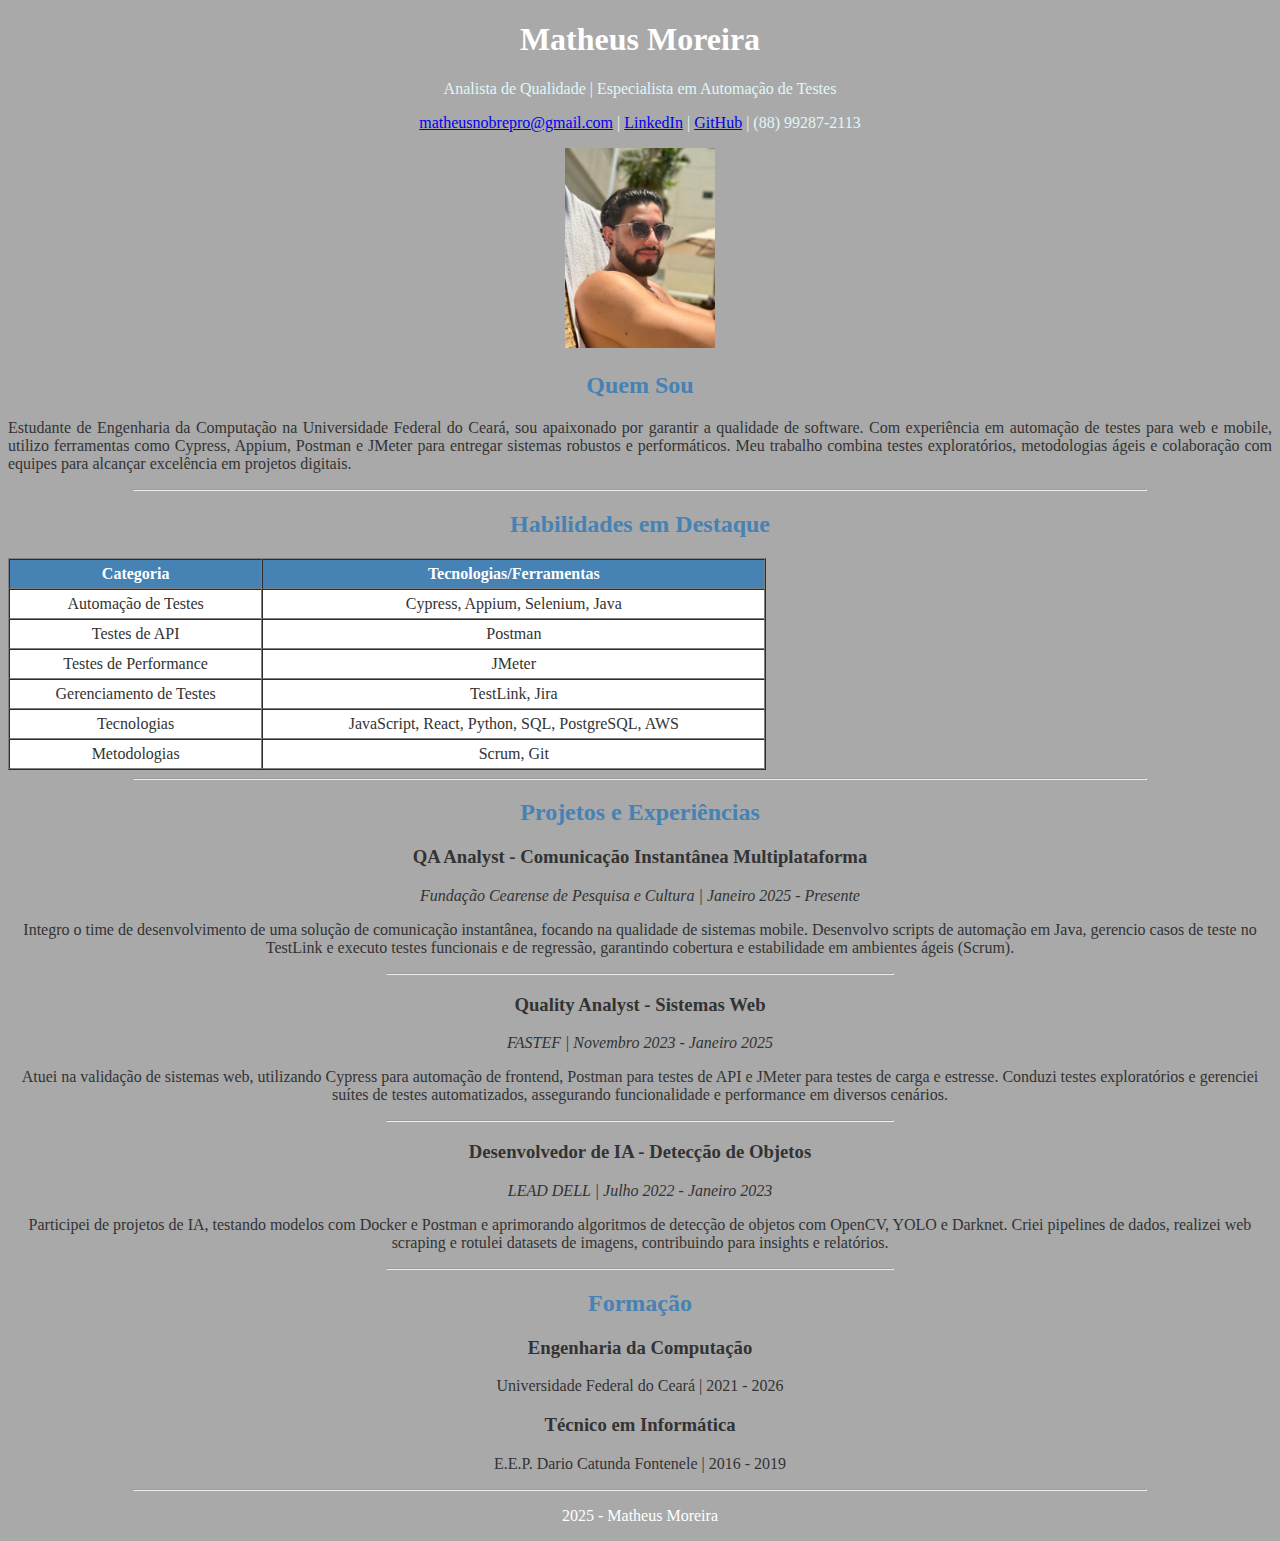
<file: index.html>
<!DOCTYPE html>
<html lang="pt-br">
<head>
    <meta charset="UTF-8">
    <meta name="viewport" content="width=device-width, initial-scale=1.0">
    <title>Matheus Moreira - Portfólio Técnico</title>
</head>
<body bgcolor="#a9a9a9" text="#333333">
    <header align="center" bgcolor="#4682b4">
        <h1><font color="#ffffff">Matheus Moreira</font></h1>
        <p><font color="#e0f7fa">Analista de Qualidade | Especialista em Automação de Testes</font></p>
        <p>
            <font color="#e0f7fa">
                <a href="mailto:matheusnobrepro@gmail.com">matheusnobrepro@gmail.com</a> | 
                <a href="https://linkedin.com/in/matheusipsnobre">LinkedIn</a> | 
                <a href="https://github.com/MatheusNobreM">GitHub</a> | 
                (88) 99287-2113
            </font>
        </p>
    </header>

    <main align="center">
        <!-- Foto -->
        <div>
            <img src="ft.jpg" height="200px">
        </div>

        <!-- Sobre Mim -->
        <section>
            <h2><font color="#4682b4">Quem Sou</font></h2>
            <p align="justify" width="80%">
                Estudante de Engenharia da Computação na Universidade Federal do Ceará, sou apaixonado por garantir a qualidade de software. Com experiência em automação de testes para web e mobile, utilizo ferramentas como Cypress, Appium, Postman e JMeter para entregar sistemas robustos e performáticos. Meu trabalho combina testes exploratórios, metodologias ágeis e colaboração com equipes para alcançar excelência em projetos digitais.
            </p>
            <hr width="80%">
        </section>

        <!-- Habilidades em Destaque -->
        <section>
            <h2><font color="#4682b4">Habilidades em Destaque</font></h2>
            <table border="1" cellpadding="5" cellspacing="0" width="60%" bgcolor="#ffffff">
                <tr bgcolor="#4682b4">
                    <th><font color="#ffffff">Categoria</font></th>
                    <th><font color="#ffffff">Tecnologias/Ferramentas</font></th>
                </tr>
                <tr>
                    <td>Automação de Testes</td>
                    <td>Cypress, Appium, Selenium, Java</td>
                </tr>
                <tr>
                    <td>Testes de API</td>
                    <td>Postman</td>
                </tr>
                <tr>
                    <td>Testes de Performance</td>
                    <td>JMeter</td>
                </tr>
                <tr>
                    <td>Gerenciamento de Testes</td>
                    <td>TestLink, Jira</td>
                </tr>
                <tr>
                    <td>Tecnologias</td>
                    <td>JavaScript, React, Python, SQL, PostgreSQL, AWS</td>
                </tr>
                <tr>
                    <td>Metodologias</td>
                    <td>Scrum, Git</td>
                </tr>
            </table>
            <hr width="80%" align="center">
        </section>

        <!-- Projetos e Experiências -->
        <section>
            <h2><font color="#4682b4">Projetos e Experiências</font></h2>
            <div align="center" width="90%">
                <h3>QA Analyst - Comunicação Instantânea Multiplataforma</h3>
                <p><i>Fundação Cearense de Pesquisa e Cultura | Janeiro 2025 - Presente</i></p>
                <p>
                    Integro o time de desenvolvimento de uma solução de comunicação instantânea, focando na qualidade de sistemas mobile. Desenvolvo scripts de automação em Java, gerencio casos de teste no TestLink e executo testes funcionais e de regressão, garantindo cobertura e estabilidade em ambientes ágeis (Scrum).
                </p>
                <hr width="40%" align="center">
            </div>
            <div align="center" width="90%">
                <h3>Quality Analyst - Sistemas Web</h3>
                <p><i>FASTEF | Novembro 2023 - Janeiro 2025</i></p>
                <p>
                    Atuei na validação de sistemas web, utilizando Cypress para automação de frontend, Postman para testes de API e JMeter para testes de carga e estresse. Conduzi testes exploratórios e gerenciei suítes de testes automatizados, assegurando funcionalidade e performance em diversos cenários.
                </p>
                <hr width="40%" align="center">
            </div>
            <div align="center" width="80%">
                <h3>Desenvolvedor de IA - Detecção de Objetos</h3>
                <p><i>LEAD DELL | Julho 2022 - Janeiro 2023</i></p>
                <p>
                    Participei de projetos de IA, testando modelos com Docker e Postman e aprimorando algoritmos de detecção de objetos com OpenCV, YOLO e Darknet. Criei pipelines de dados, realizei web scraping e rotulei datasets de imagens, contribuindo para insights e relatórios.
                </p>
                <hr width="40%" align="center">
            </div>
        </section>

        <!-- Formação -->
        <section>
            <h2><font color="#4682b4">Formação</font></h2>
            <div align="center" width="80%">
                <h3>Engenharia da Computação</h3>
                <p>Universidade Federal do Ceará | 2021 - 2026</p>
            </div>
            <div align="center" width="80%">
                <h3>Técnico em Informática</h3>
                <p>E.E.P. Dario Catunda Fontenele | 2016 - 2019</p>
            </div>
            <hr width="80%" align="center">
        </section>
    </main>

    <footer align="center" bgcolor="#333333">
        <p><font color="#ffffff">2025 - Matheus Moreira</font></p>
    </footer>
</body>
</html>
</file>
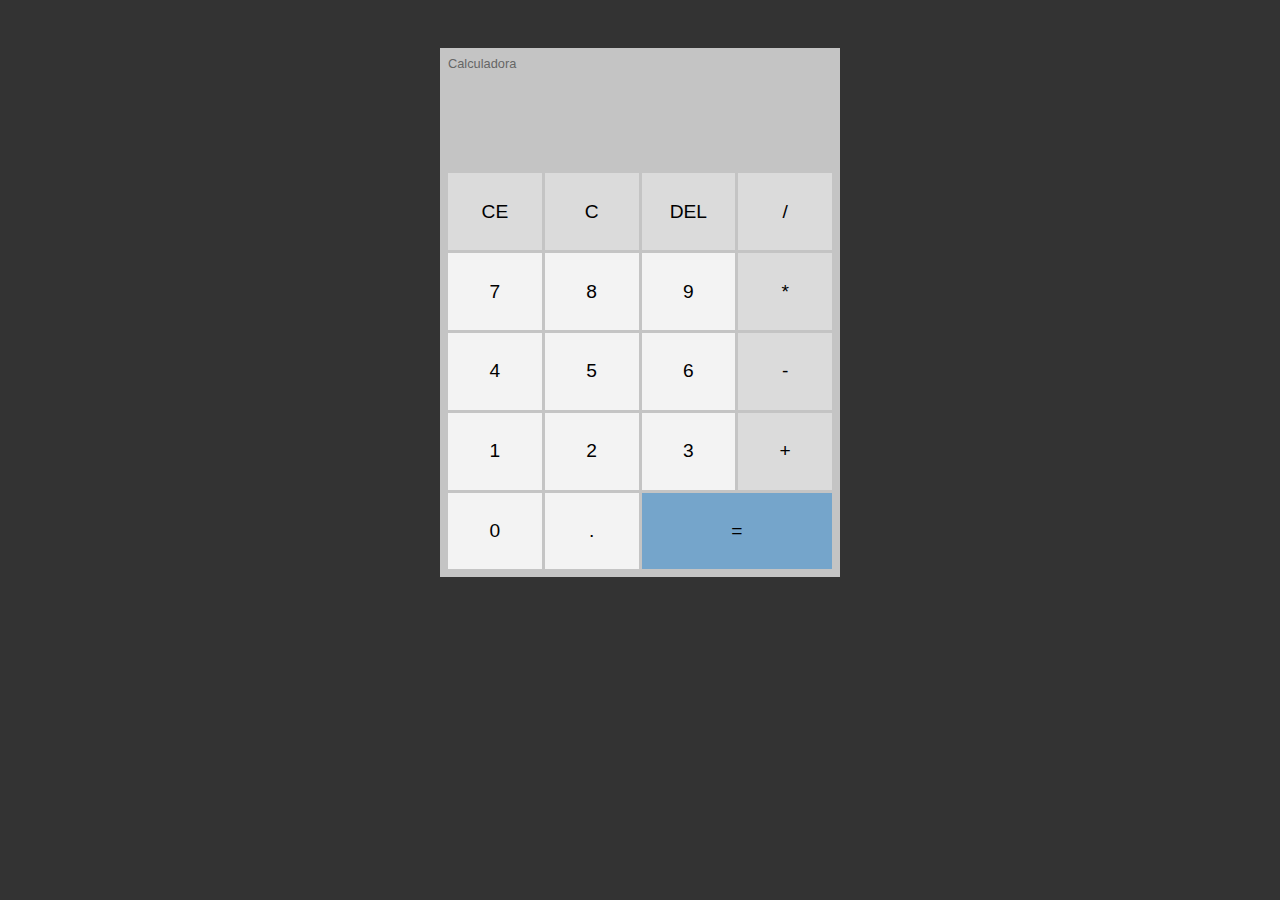
<file: Intermediario/Oficina 2/index.html>
<!DOCTYPE html>
<html lang="pt-BR">
<head>
    <meta charset="UTF-8">
    <meta name="viewport" content="width=device-width, initial-scale=1.0">
    <title>Calculadora</title>
    <link rel="stylesheet" href="css/style.css">
    <script src="js/script.js" defer></script>
</head>
<body>
    <div id="calc">
        <h3>Calculadora</h3>
        <div id="operations">
            <div id="previous-operation"></div>
            <div id="current-operation"></div>
        </div>
        <div id="buttons-container">
            <button>CE</button>
            <button>C</button>
            <button>DEL</button>
            <button>/</button>
            <button class="number">7</button>
            <button class="number">8</button>
            <button class="number">9</button>
            <button>*</button>
            <button class="number">4</button>
            <button class="number">5</button>
            <button class="number">6</button>
            <button>-</button>
            <button class="number">1</button>
            <button class="number">2</button>
            <button class="number">3</button>
            <button>+</button>
            <button class="number">0</button>
            <button class="number">.</button>
            <button id="equal-btn">=</button>
        </div>
    </div>
</body>
</html>
</file>
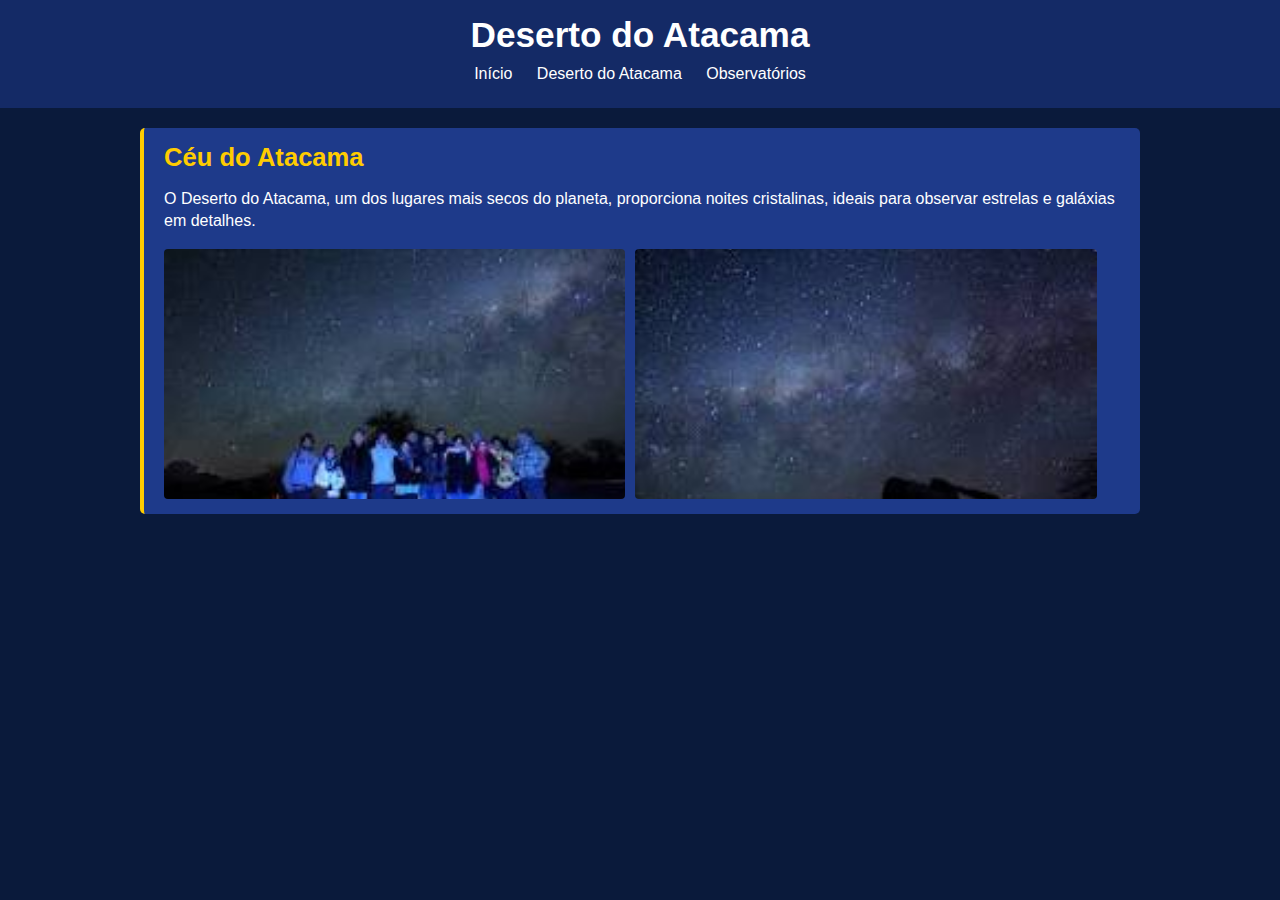
<file: 2_ATV_Oficina2/atacama.html>
<!DOCTYPE html>
<html lang="pt-br">
<head>
    <meta charset="UTF-8">
    <meta name="viewport" content="width=device-width, initial-scale=1.0">
    <title>Deserto do Atacama</title>
    <link rel="stylesheet" href="assets/css/styles.css">
</head>
<body>
    <header>
        <h1>Deserto do Atacama</h1>
        <nav>
            <ul>
                <li><a href="index.html">Início</a></li>
                <li><a href="atacama.html">Deserto do Atacama</a></li>
                <li><a href="observatorios.html">Observatórios</a></li>
            </ul>
        </nav>
    </header>
    <main>
        <section class="atacama">
            <h2>Céu do Atacama</h2>
            <p>O Deserto do Atacama, um dos lugares mais secos do planeta, proporciona noites cristalinas, ideais para observar estrelas e galáxias em detalhes.</p>
            <div class="image-pair">
                <img src="assets/img/atacama1.jpeg" alt="Deserto do Atacama à noite" class="image-placeholder">
                <img src="assets/img/atacama2.jpeg" alt="Paisagem estelar no Atacama" class="image-placeholder">
            </div>
        </section>
    </main>
    
</body>
</html>
</file>
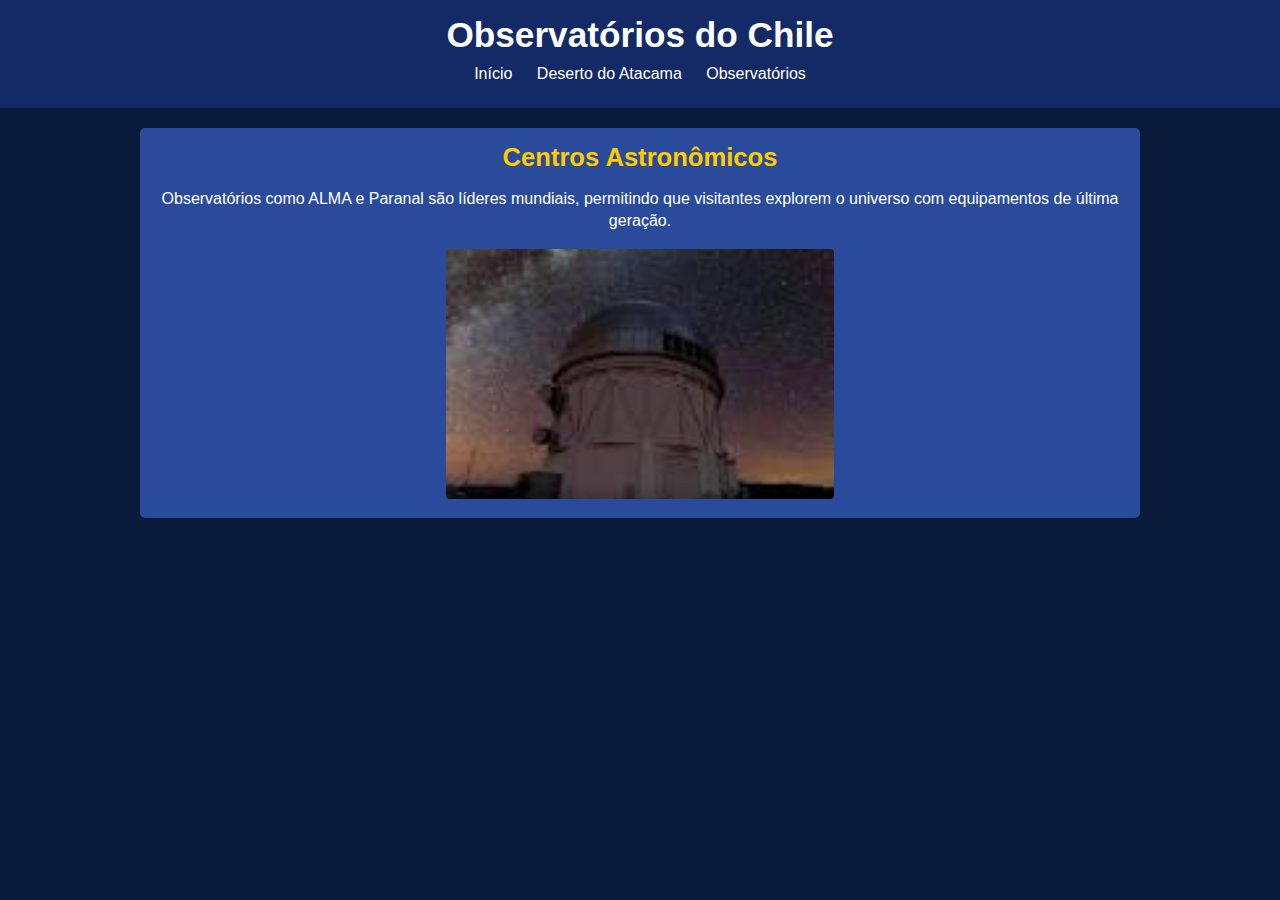
<file: 2_ATV_Oficina2/observatorios.html>
<!DOCTYPE html>
<html lang="pt-br">
<head>
    <meta charset="UTF-8">
    <meta name="viewport" content="width=device-width, initial-scale=1.0">
    <title>Observatórios do Chile</title>
    <link rel="stylesheet" href="assets/css/styles.css">
</head>
<body>
    <header>
        <h1>Observatórios do Chile</h1>
        <nav>
            <ul>
                <li><a href="index.html">Início</a></li>
                <li><a href="atacama.html">Deserto do Atacama</a></li>
                <li><a href="observatorios.html">Observatórios</a></li>
            </ul>
        </nav>
    </header>
    <main>
        <section class="observatorios">
            <h2>Centros Astronômicos</h2>
            <p>Observatórios como ALMA e Paranal são líderes mundiais, permitindo que visitantes explorem o universo com equipamentos de última geração.</p>
            <div class="image-single">
                <img src="assets/img/observatorio.jpeg" alt="Observatório no Chile" class="image-placeholder">
            </div>
        </section>
    </main>
    
</body>
</html>
</file>
<file: Intermediario/Oficina 2/css/style.css>
* {
    margin: 0;
    padding: 0;
    box-sizing: border-box;
    font-family: Helvetica;
}

body {
    background-color: #333;
    display: flex;
    align-items: center;
    justify-content: center;
    padding: 3em;
}

#calc {
    width: 400px;
    padding: .5em;
    background-color: #c4c4c4;
    color: #000;
    flex-direction: column;
}

#calc h3 {
    font-weight: 300;
    font-size: .8em;
    color: #666;
}

#operations {
    text-align: right;
}

#previous-operation,
#current-operation {
    min-height: 1.6em;
    padding: .2em;
    overflow-wrap: break-word;
}


#previous-operation {
    color: #777;
}

#current-operation {
    font-size: 3em;
    font-weight: 700;
}

#buttons-container {
    display: grid;
    grid-template-columns: repeat(4, 1fr);
    gap: 3px;
}

#buttons-container button {
    border: 1px solid transparent;
    border-radius: 0;
    height: 4em;
    font-size: 1.2em;
    background-color: #dbdbdb;
    cursor: pointer;
}

#buttons-container .number {
    background-color: #f3f3f3;
}

#buttons-container button:hover {
    background-color: #bababa;
    border-color: #999
}

#buttons-container #equal-btn {
    grid-column: span 2;
    background-color: #75a5cb;
}

#buttons-container #equal-btn:hover {
    background-color: #3a91d8;
}
</file>
<file: 2_ATV_Oficina2/assets/css/styles.css>
body {
    margin: 0;
    font-family: Arial, sans-serif;
    background-color: #0a1a3b;
    color: #ffffff;
}

header {
    background-color: #142a66;
    text-align: center;
    padding: 15px;
}

header h1 {
    margin: 0;
    font-size: 2.2em;
}

nav ul {
    list-style: none;
    padding: 10px 0;
    margin: 0;
}

nav ul li {
    display: inline;
    margin: 0 10px;
}

nav ul li a {
    color: #ffffff;
    text-decoration: none;
    font-size: 1em;
}

nav ul li a:hover {
    color: #ffcc00;
}

main {
    max-width: 1000px;
    margin: 20px auto;
    padding: 0 15px;
}

section {
    background-color: #1e3a8a;
    padding: 15px;
    border-radius: 5px;
}

.home {
    border-top: 4px solid #ffcc00;
}

.atacama {
    border-left: 4px solid #ffcc00;
    padding-left: 20px;
}

.observatorios {
    background-color: #2a4b9b;
    text-align: center;
}

h2 {
    color: #ffcc00;
    font-size: 1.6em;
    margin: 0 0 10px;
}

p {
    font-size: 1em;
    line-height: 1.4;
}

.image-gallery {
    display: flex;
    gap: 10px;
    margin-top: 10px;
}

.image-pair {
    display: flex;
    gap: 10px;
    margin-top: 10px;
}

.image-single {
    margin-top: 10px;
    text-align: center;
}

.image-placeholder {
    width: 100%;
    height: 250px;
    border-radius: 4px;
    object-fit: cover;
}

.image-gallery .image-placeholder {
    flex: 1;
}

.image-pair .image-placeholder {
    flex: 0 0 48%;
}

.image-single .image-placeholder {
    max-width: 40%;
    margin: 0 auto;
}
</file>
